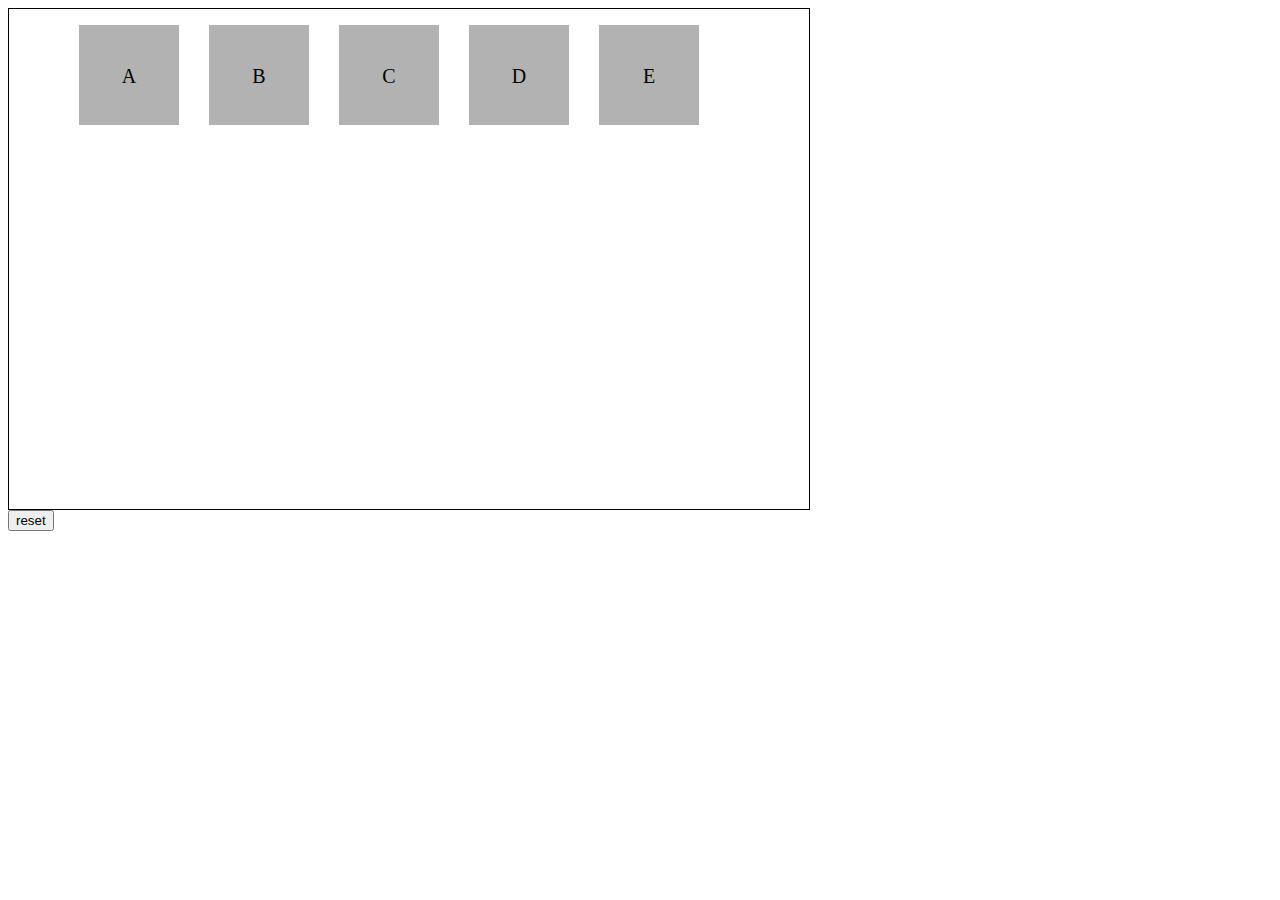
<file: 小游戏/index.html>
<!DOCTYPE html>
<html>
<head lang="en">
    <meta charset="UTF-8">
    <title></title>
    <link rel="stylesheet" href="style.css"/>
</head>
<body>
<div class="container">
    <ul>
        <li><p>A</p></li>
        <li><p>B</p></li>
        <li><p>C</p></li>
        <li><p>D</p></li>
        <li><p>E</p></li>
    </ul>
</div>
<button id="reset">reset</button>
</body>
<script type="text/javascript" src="../jQuery1.11.0.js"></script>
<script>
var wrapper = $(".container"),
    lis = $("ul li"),
    postionArr = [];

    function layout(){
        var item,top,left;
        var wrapperPosition = wrapper.css("position");
        if(wrapperPosition == 'static'){
           wrapper.css("position",'relative');
        }
        for(var i = 0,len = lis.length; i < len; i ++){
            item = lis[i];

            top = (item.offsetTop || item.documentElement.offsetTop);
            left = (item.offsetLeft|| item.documentElement.offsetLeft);

            lis[i].setAttribute('data-index',i);
            postionArr.push({
                item : item,
                top: top,
                left: left
            });
        }
        for(var i = 0,len = postionArr.length; i < len; i ++){
            item = postionArr[i].item;
            top = postionArr[i].top;
            left = postionArr[i].left;
            $(item).css({
                "top" : top,
                "left" : left,
                "position" : "absolute",
                "margin" : "0"
            });
        }
    }
layout();


$(function(){
    var oldStyle,
        randomLeft,
        randomTop;
    $("ul li").on('mouseover',function(){
        randomLeft = Math.random() * 700;
        randomTop = Math.random() * 400;
        $(this).animate({
            left : randomLeft,
            top : randomTop
        });
    });
    $('#reset').on('click',function(){
        $("ul li").each(function(index,value){
            $(value).animate({
                left : postionArr[index].left,
                top : postionArr[index].top
            })
        })
    });
});
</script>
</html>
</file>
<file: 小游戏/style.css>
.container {
  width: 800px;
  height: 500px;
  border: 1px solid #000; }
  .container ul li {
    float: left;
    margin-left: 30px;
    width: 100px;
    height: 100px;
    background: rgba(0, 0, 0, 0.3);
    text-align: center;
    display: block;
    position: relative; }
    .container ul li p {
      line-height: 102px;
      margin: 0;
      font-size: 20px; }
</file>
